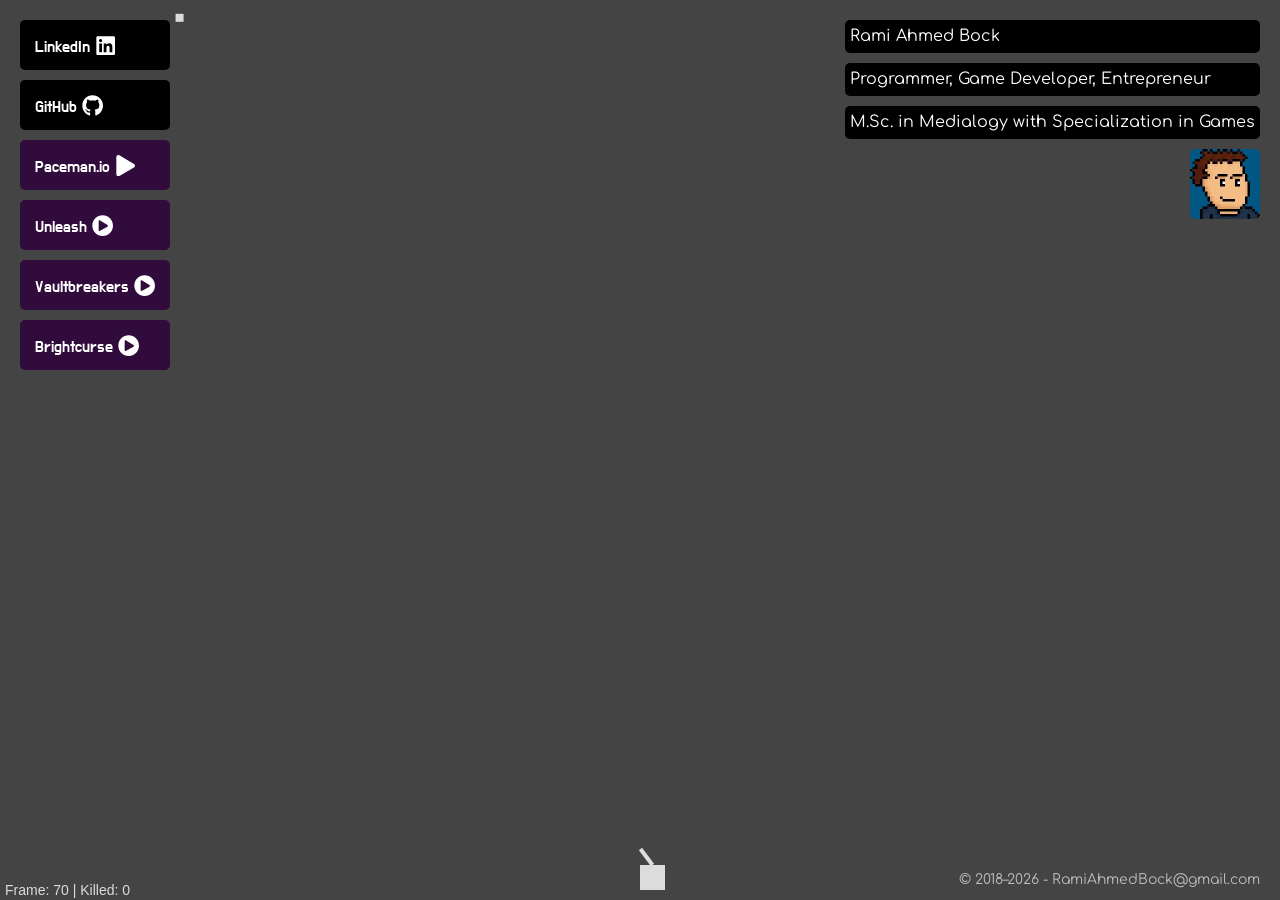
<file: index.html>
<!DOCTYPE html>
<html lang="en">
<head>
    <meta charset="utf-8" />
    <meta name="viewport" content="width=device-width, initial-scale=1.0" />
    <title>RamiAhmedBock.com</title>
    <meta name="description" content="Personal website for Rami Ahmed Bock - Programmer, Game Developer, Entrepreneur" />

    <!-- Favicon -->
    <link rel="apple-touch-icon" sizes="120x120" href="/apple-touch-icon.png">
    <link rel="icon" type="image/png" sizes="32x32" href="/favicon-32x32.png">
    <link rel="icon" type="image/png" sizes="16x16" href="/favicon-16x16.png">
    <link rel="manifest" href="/site.webmanifest">
    <link rel="mask-icon" href="/safari-pinned-tab.svg" color="#5bbad5">
    <meta name="msapplication-TileColor" content="#da532c">
    <meta name="theme-color" content="#444444">

    <link rel="stylesheet" href="/css/site.css" />
    <script src="/js/site.js" defer></script>
    <script src="/js/asteroids.js" defer></script>
</head>
<body>
    <canvas id="background-canvas"></canvas>

    <main class="page">
        <!-- To add a link: copy one <a> line. Icons live in /icons.svg (Font Awesome Free, CC BY 4.0). -->
        <nav id="main-menu-container">
            <a class="main-menu-button" href="https://www.linkedin.com/in/ramiahmedbock" target="_blank" rel="noopener" title="LinkedIn">LinkedIn <svg class="icon" aria-hidden="true"><use href="/icons.svg#linkedin"></use></svg></a>
            <a class="main-menu-button" href="https://github.com/RamiAhmed" target="_blank" rel="noopener" title="GitHub">GitHub <svg class="icon" aria-hidden="true"><use href="/icons.svg#github"></use></svg></a>
            <a class="main-menu-button game-button" href="https://www.paceman.io/" target="_blank" rel="noopener" title="Paceman.io">Paceman.io <svg class="icon" aria-hidden="true"><use href="/icons.svg#play"></use></svg></a>
            <a class="main-menu-button game-button" href="https://store.steampowered.com/app/621940/Unleash/" target="_blank" rel="noopener" title="Unleash">Unleash <svg class="icon" aria-hidden="true"><use href="/icons.svg#play-circle"></use></svg></a>
            <a class="main-menu-button game-button" href="https://store.steampowered.com/app/306910/Vaultbreakers/" target="_blank" rel="noopener" title="Vaultbreakers">Vaultbreakers <svg class="icon" aria-hidden="true"><use href="/icons.svg#play-circle"></use></svg></a>
            <a class="main-menu-button game-button" href="https://store.steampowered.com/app/5208160/Brightcurse/" target="_blank" rel="noopener" title="Brightcurse">Brightcurse <svg class="icon" aria-hidden="true"><use href="/icons.svg#play-circle"></use></svg></a>
        </nav>

        <div id="text-container">
            <p class="main-menu-text name-header">Rami Ahmed Bock</p>
            <p class="main-menu-text description">Programmer, Game Developer, Entrepreneur</p>
            <p class="main-menu-text title">M.Sc. in Medialogy with Specialization in Games</p>

            <img id="profile-image" src="/images/profile.jpg" alt="Rami Ahmed Bock" width="70" height="70" />
        </div>
    </main>

    <footer id="footer">
        &copy; 2018&ndash;<span id="current-year">2026</span> - <a href="mailto:RamiAhmedBock@gmail.com">RamiAhmedBock@gmail.com</a>
    </footer>
</body>
</html>
</file>
<file: css/site.css>
/* Self-hosted fonts (Latin subset), so visitors don't hit Google's servers.
   Comfortaa covers Danish (æøå); Do Hyeon (button labels) only has basic Latin, so keep button labels ASCII.
   Both are under the SIL Open Font License; see fonts/*-OFL.txt. */
@font-face {
    font-family: 'Comfortaa';
    font-style: normal;
    font-weight: 400;
    font-display: swap;
    src: url(/fonts/comfortaa-latin.woff2) format('woff2');
}

@font-face {
    font-family: 'Do Hyeon';
    font-style: normal;
    font-weight: 400;
    font-display: swap;
    src: url(/fonts/do-hyeon-latin.woff2) format('woff2');
}

/* Base styles the old Bootstrap 3 build provided and the layout relies on. */
*, *::before, *::after {
    box-sizing: border-box;
}

body, html {
    font-family: 'Comfortaa', cursive;
    font-size: 14px;
    line-height: 1.42857143;
    color: #ddd;
    width: 100%;
    height: 100%;
    padding: 0px;
    margin: 0px;
    pointer-events: none;
    background-color: transparent;
    user-select: none;
}

html {
    /* Dark grey page. The game draws in light grey on top of it: keep inkColor in js/asteroids.js readable against this. */
    background-color: #444444;
    -webkit-text-size-adjust: 100%;
    -webkit-tap-highlight-color: rgba(0, 0, 0, 0);
}

a {
    pointer-events: all;
    z-index: 9;
}

body {
    /* Stop the first element's top margin from collapsing through <body>, which made phones scroll by 10px. */
    display: flow-root;
}

canvas#background-canvas {
    display: block;
    position: absolute;
    pointer-events: auto;
    top: 0px;
    bottom: 10px;
    right: 0px;
    left: 0px;
    z-index: -1;
}

#main-menu-container {
    position: fixed;
    top: 10px;
    left: 20px;
}

.main-menu-button.game-button {
    background-color: #320b3d;
}

.main-menu-button {
    display: block;
    z-index: 10;
    width: 150px;
    height: 50px;
    margin: 10px 0px;
    padding: 2px 15px;
    border-radius: 5px;
    background-color: black;

    font-family: 'Do Hyeon', sans-serif;
    font-size: medium;
    color: white;
    line-height: 50px;
    text-align: left;
    vertical-align: middle;
    text-decoration: none;
    white-space: nowrap; /* keep the icon on the label's line, even before the font has loaded */

    pointer-events: all;
}

    .main-menu-button:hover,
    .main-menu-button:active,
    .main-menu-button:focus {
        background-color: darkred;
        color: black;
        text-decoration: none;
    }

.icon {
    width: 1.333em;
    height: 1.333em;
    vertical-align: -0.25em;
    fill: currentColor;
}

#text-container {
    position: fixed;
    top: 10px;
    right: 20px;
}

.main-menu-text {
    font-size: medium;
    background-color: black;
    border-radius: 5px;
    padding: 5px;
    color: white;
    margin: 10px 0px;

    pointer-events: all;
    z-index: 9;
}

#footer {
    position: fixed;
    bottom: 10px;
    right: 20px;
    pointer-events: all;
    color: #bbb;
}

    #footer a {
        color: #bbb;
        text-decoration: none;
    }

    #footer a:hover,
    #footer a:active,
    #footer a:focus {
        text-decoration: none;
        color: #e06666;
    }

#profile-image {
    position: absolute;
    right: 0px;
    width: 70px;
    height: 70px;
    border-radius: 5px;
    z-index: 20;
    cursor: pointer;
    vertical-align: middle;

    pointer-events: all;
}

    #profile-image:hover,
    #profile-image:focus,
    #profile-image:active {
        filter: sepia(100%);
    }

/* Phones: stack links and text in the page flow instead of pinning them to the corners
   (replaces the old duplicated markup with Bootstrap's hidden-xs / visible-xs). */
@media (max-width: 767px) {
    #main-menu-container,
    #text-container {
        position: relative;
        top: auto;
        left: auto;
        right: auto;
        padding: 0 15px;
    }

    #profile-image {
        right: 15px; /* line up with the text above it */
    }
}
</file>
